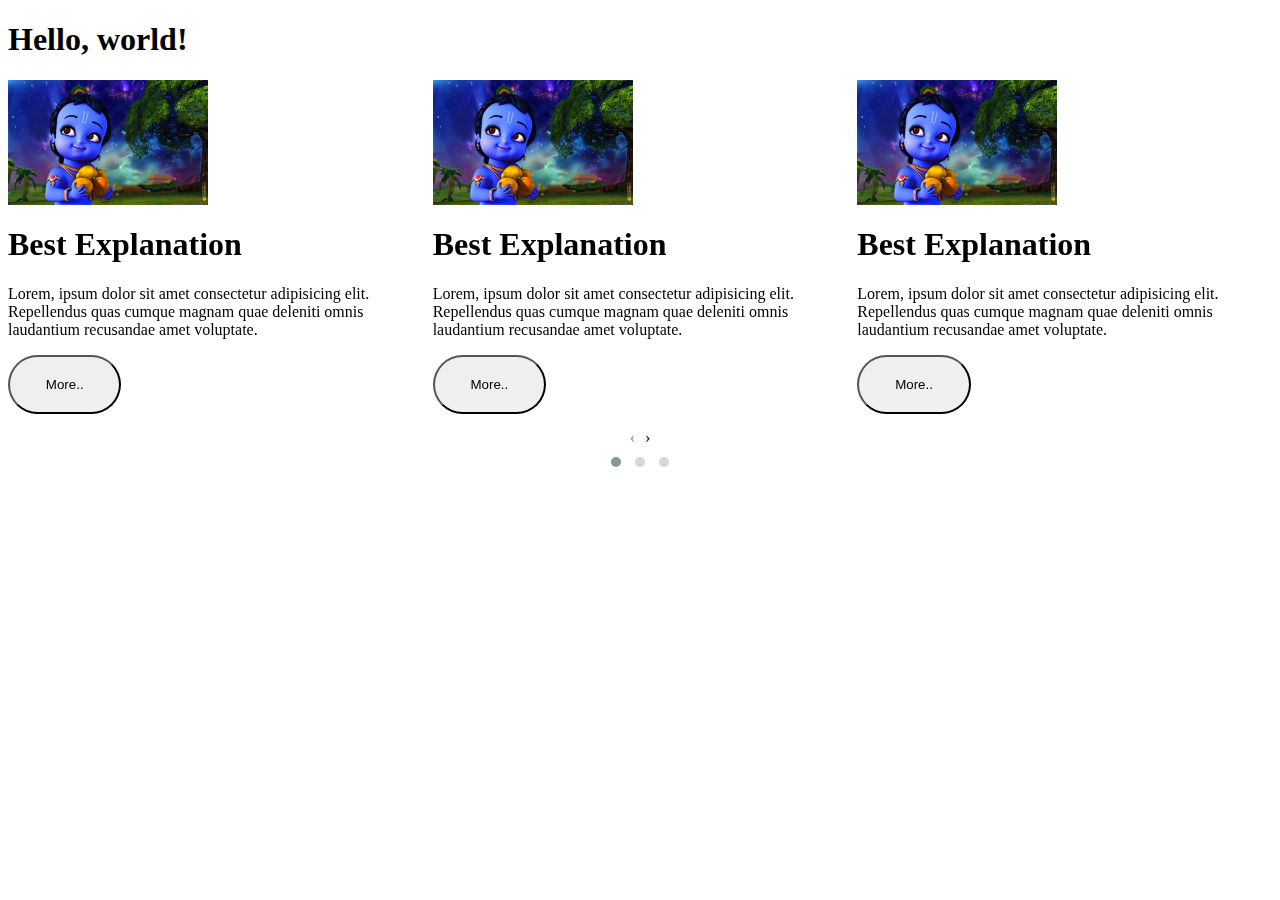
<file: slider.html>
<!doctype html>
<html lang="en">
  <head>
    <!-- Required meta tags -->
    <meta charset="utf-8">
    <meta name="viewport" content="width=device-width, initial-scale=1">

    <!-- Bootstrap CSS -->
    <link href="https://cdn.jsdelivr.net/npm/bootstrap@5.1.3/dist/css/bootstrap.min.css" rel="stylesheet" integrity="sha384-1BmE4kWBq78iYhFldvKuhfTAU6auU8tT94WrHftjDbrCEXSU1oBoqyl2QvZ6jIW3" crossorigin="anonymous">
     <link rel="stylesheet" href="css/style.css">
     <link rel="stylesheet" href="css/owl.carousel.min.css">
     <link rel="stylesheet" href="css/owl.theme.default.css">
    
     <title>Hello, world!</title>
  </head>
  <body>
    <h1>Hello, world!</h1>
    <div class="container">
    <div class="owl-carousel owl-theme">
        <div class="card text-center">
            <div class="card-body">
                <img src="img/krishna.jpg" alt="" srcset="" class="img-fluid rounded-circle mx-auto" style="max-width: 200px;">
                <h1>Best Explanation</h1>
                <p>Lorem, ipsum dolor sit amet consectetur adipisicing elit. Repellendus quas cumque magnam quae deleniti omnis laudantium recusandae amet voluptate.</p>
                <button class="btn btn-primary">More..</button>
            </div>
        </div>

        <div class="card text-center">
            <div class="card-body">
                <img src="img/krishna.jpg" alt="" srcset="" class="img-fluid rounded-circle mx-auto" style="max-width: 200px;">
                <h1>Best Explanation</h1>
                <p>Lorem, ipsum dolor sit amet consectetur adipisicing elit. Repellendus quas cumque magnam quae deleniti omnis laudantium recusandae amet voluptate.</p>
                <button class="btn btn-primary">More..</button>
            </div>
        </div>
        <div class="card text-center">
            <div class="card-body">
                <img src="img/krishna.jpg" alt="" srcset="" class="img-fluid rounded-circle mx-auto" style="max-width: 200px;">
                <h1>Best Explanation</h1>
                <p>Lorem, ipsum dolor sit amet consectetur adipisicing elit. Repellendus quas cumque magnam quae deleniti omnis laudantium recusandae amet voluptate.</p>
                <button class="btn btn-primary">More..</button>
            </div>
        </div>
        <div class="card text-center">
            <div class="card-body">
                <img src="img/krishna.jpg" alt="" srcset="" class="img-fluid rounded-circle mx-auto" style="max-width: 200px;">
                <h1>Best Explanation</h1>
                <p>Lorem, ipsum dolor sit amet consectetur adipisicing elit. Repellendus quas cumque magnam quae deleniti omnis laudantium recusandae amet voluptate.</p>
                <button class="btn btn-primary">More..</button>
            </div>
        </div>
        <div class="card text-center">
            <div class="card-body">
                <img src="img/krishna.jpg" alt="" srcset="" class="img-fluid rounded-circle mx-auto" style="max-width: 200px;">
                <h1>Best Explanation</h1>
                <p>Lorem, ipsum dolor sit amet consectetur adipisicing elit. Repellendus quas cumque magnam quae deleniti omnis laudantium recusandae amet voluptate.</p>
                <button class="btn btn-primary">More..</button>
            </div>
        </div>
        <div class="card text-center">
            <div class="card-body">
                <img src="img/krishna.jpg" alt="" srcset="" class="img-fluid rounded-circle mx-auto" style="max-width: 200px;">
                <h1>Best Explanation</h1>
                <p>Lorem, ipsum dolor sit amet consectetur adipisicing elit. Repellendus quas cumque magnam quae deleniti omnis laudantium recusandae amet voluptate.</p>
                <button class="btn btn-primary">More..</button>
            </div>
        </div>
        <div class="card text-center">
            <div class="card-body">
                <img src="img/krishna.jpg" alt="" srcset="" class="img-fluid rounded-circle mx-auto" style="max-width: 200px;">
                <h1>Best Explanation</h1>
                <p>Lorem, ipsum dolor sit amet consectetur adipisicing elit. Repellendus quas cumque magnam quae deleniti omnis laudantium recusandae amet voluptate.</p>
                <button class="btn btn-primary">More..</button>
            </div>
        </div>
        <div class="card text-center">
            <div class="card-body">
                <img src="img/krishna.jpg" alt="" srcset="" class="img-fluid rounded-circle mx-auto" style="max-width: 200px;">
                <h1>Best Explanation</h1>
                <p>Lorem, ipsum dolor sit amet consectetur adipisicing elit. Repellendus quas cumque magnam quae deleniti omnis laudantium recusandae amet voluptate.</p>
                <button class="btn btn-primary">More..</button>
            </div>
        </div>
        <div class="card text-center">
            <div class="card-body">
                <img src="img/krishna.jpg" alt="" srcset="" class="img-fluid rounded-circle mx-auto" style="max-width: 200px;">
                <h1>Best Explanation</h1>
                <p>Lorem, ipsum dolor sit amet consectetur adipisicing elit. Repellendus quas cumque magnam quae deleniti omnis laudantium recusandae amet voluptate.</p>
                <button class="btn btn-primary">More..</button>
            </div>
        </div>
          
      </div>
    </div>

    <!-- Optional JavaScript; choose one of the two! -->

    <!-- Option 1: Bootstrap Bundle with Popper -->
    <script src="https://cdn.jsdelivr.net/npm/bootstrap@5.1.3/dist/js/bootstrap.bundle.min.js" integrity="sha384-ka7Sk0Gln4gmtz2MlQnikT1wXgYsOg+OMhuP+IlRH9sENBO0LRn5q+8nbTov4+1p" crossorigin="anonymous"></script>
    
    <script src="js/script.js"></script>
    <script src="https://code.jquery.com/jquery-3.6.0.min.js" integrity="sha256-/xUj+3OJU5yExlq6GSYGSHk7tPXikynS7ogEvDej/m4=" crossorigin="anonymous"></script>
    <script src="js/owl.carousel.min.js"></script>
    <!-- Option 2: Separate Popper and Bootstrap JS -->
    <!--
    <script src="https://cdn.jsdelivr.net/npm/@popperjs/core@2.10.2/dist/umd/popper.min.js" integrity="sha384-7+zCNj/IqJ95wo16oMtfsKbZ9ccEh31eOz1HGyDuCQ6wgnyJNSYdrPa03rtR1zdB" crossorigin="anonymous"></script>
    <script src="https://cdn.jsdelivr.net/npm/bootstrap@5.1.3/dist/js/bootstrap.min.js" integrity="sha384-QJHtvGhmr9XOIpI6YVutG+2QOK9T+ZnN4kzFN1RtK3zEFEIsxhlmWl5/YESvpZ13" crossorigin="anonymous"></script>
    -->

    <script>
       $(document).ready(function(){
    $(".owl-carousel").owlCarousel({
        loop:true,
        margin:10,
        responsive:{
            0:{
                items:1,
                nav:true
            },
            600:{
                items:3,
                nav:false
            },
            1000:{
                items:3,
                nav:true,
                loop:false
            }
        }
    });
  });
    </script>
  </body>
</html>
</file>
<file: css/style.css>
.header{
    width: 100%;
    height: 90vh;
    color: #ffffff;
    background: linear-gradient(to right,rgba(46, 46, 48, 0.9),rgba(50, 91, 165, 0.5)),url(/BootStrapProject/img/yogesh.jpg);
    background-size: cover;
    /* "https://images.pexels.com/photos/574071/pexels-photo-574071.jpeg?cs=srgb&dl=pexels-lukas-574071.jpg&fm=jpg" */
}

.h-100{
    width: 100%;
    height: 100%;
}
.btn{
    border-radius: 10rem!important;
    padding: 1.25rem 2.24rem;
}

body{
    font-family: 'Old Standard TT', serif;

}

.message{
    background: linear-gradient(to right ,rgba(197, 80, 80, 0.9),rgba(103, 218, 32, 0.5));
}
.myicon{
    font-size: 60px;
    padding: 20px;
}

.navbar{
    position:fixed;
    width:100%;
    z-index: 1000000;
    top:0;
}
</file>
